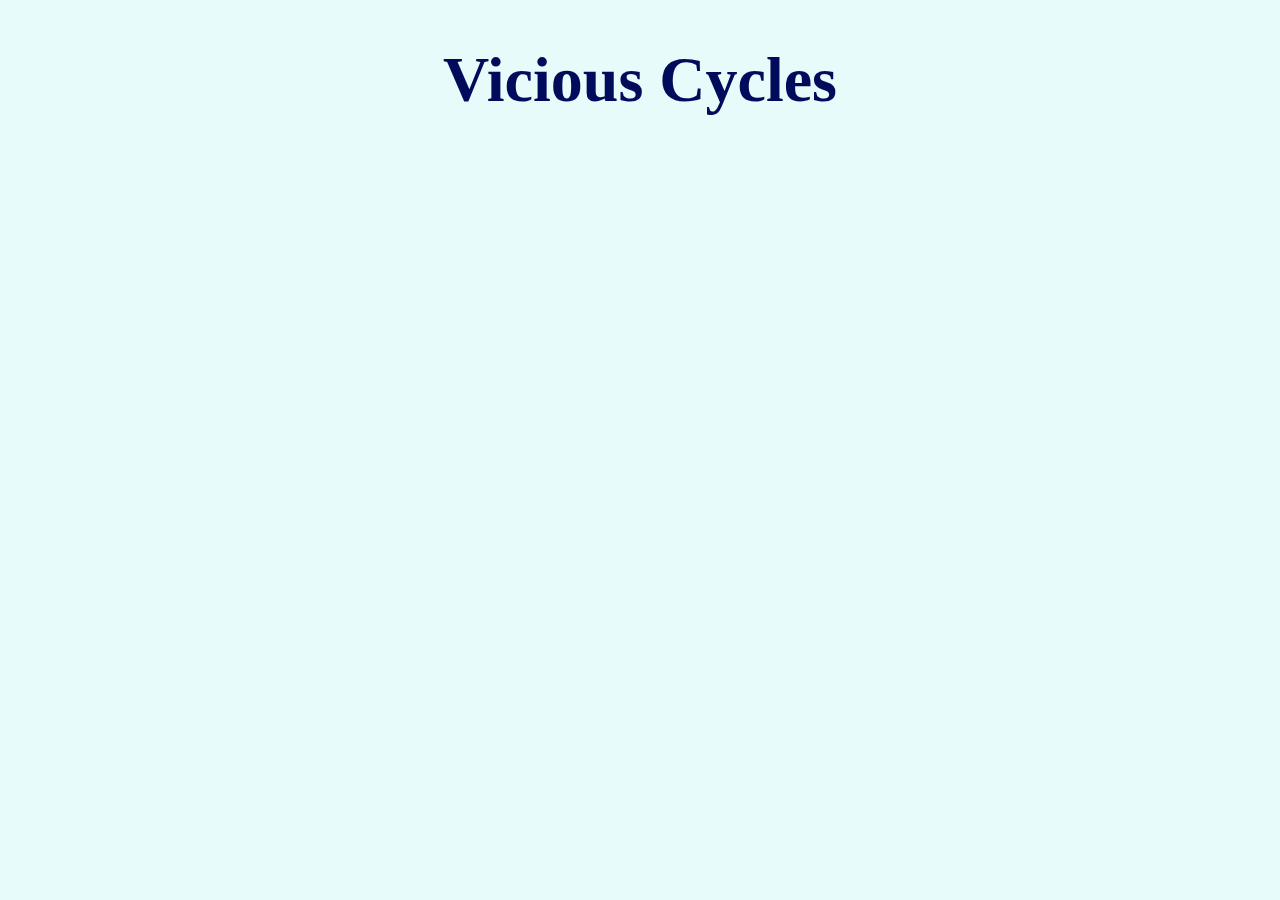
<file: index.html>
<!DOCTYPE html>
<html lang="en">
    <head>
       <meta charset="utf_8">
       <meta name="description" content="Vicious Cycles
       ">
       <title>Vicious Cycles</title>
       <link rel="stylesheet" href="styles.css">
    </head>
</html>

<h1>Vicious Cycles</h1>
<body>

</body>
</file>
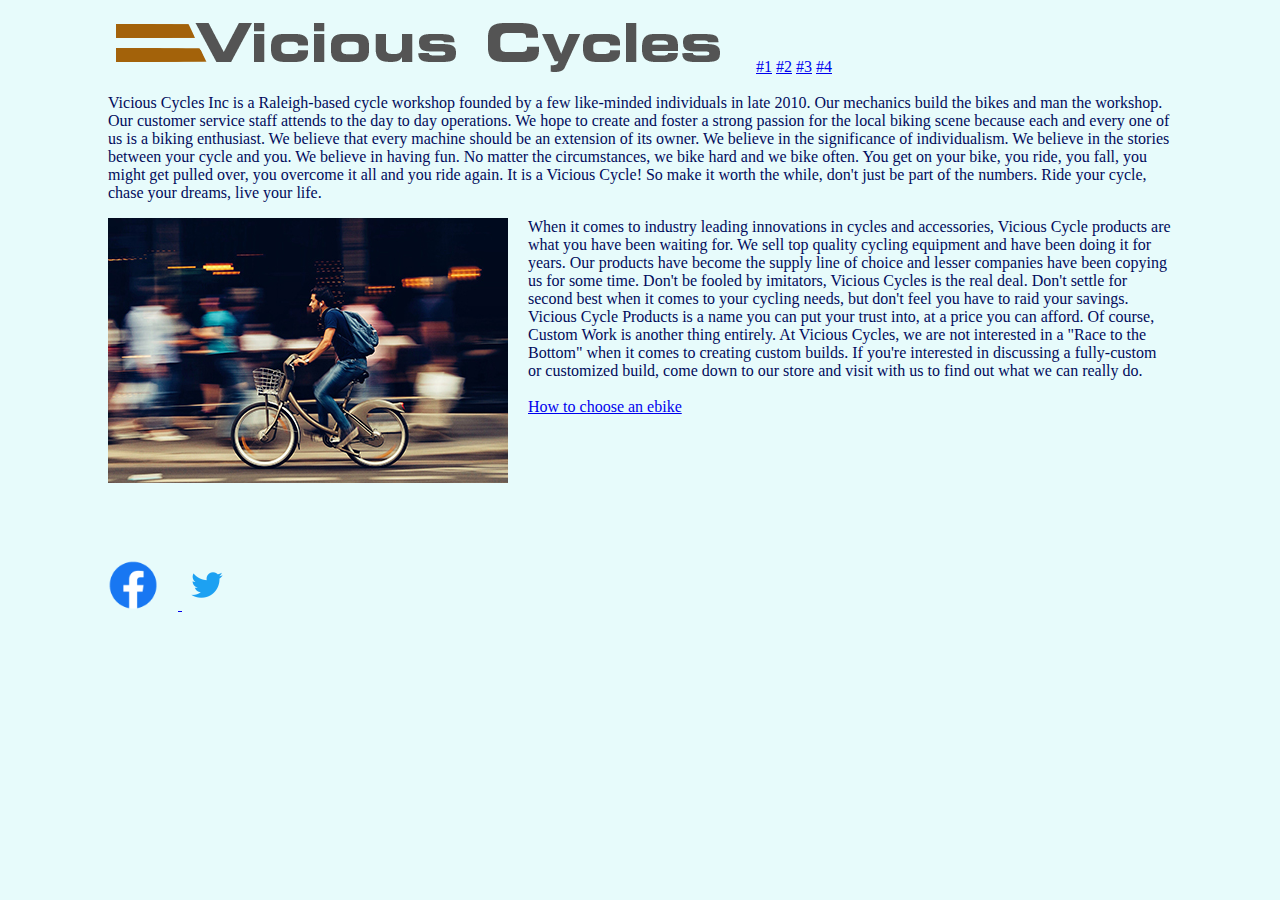
<file: Project1/index.html>
<!DOCTYPE html>
<html lang="en">
    <head>
       <meta charset="utf_8">
       <meta name="description" content="Vicious Cycles
       ">
       <title>Vicious Cycles</title>
       <link rel="stylesheet" href="styles.css">
    </head>
</html>

<body>
<p>
    <img src="Vicious-Cycle-Logo(1).png" style="max-width: 100%;height: auto;"  alt="Vicious cycle brand logo">
<a href="#1.html"> #1</a>
<a href="#2.html">#2</a>
<a href="#3.html">#3</a>
<a href="#4.html">#4</a>
<br>
<br>Vicious Cycles Inc is a Raleigh-based cycle workshop founded by a few like-minded individuals in late 2010. Our mechanics build the bikes and man the workshop. Our customer service staff attends to the day to day operations. 
We hope to create and foster a strong passion for the local biking scene because each and every one of us is a biking enthusiast.

We believe that every machine should be an extension of its owner. We believe in the significance of individualism. We believe in the stories between your cycle and you. We believe in having fun. No matter the circumstances, we bike hard and we bike often.

You get on your bike, you ride, you fall, you might get pulled over, you overcome it all and you ride again. It is a Vicious Cycle! So make it worth the while, don't just be part of the numbers. Ride your cycle, chase your dreams, live your life.
</p>
<img src="image1.jpg" max-width="400" alt="man riding e bike through crowded street" 
style="float:left;"> 
When it comes to industry leading innovations in cycles and accessories, Vicious Cycle products are what you have been waiting for. We sell top quality cycling equipment and have been doing it for years. Our products have become the supply line of 
choice and lesser companies have been copying us for some time. Don't be fooled by imitators, Vicious Cycles is the real deal. Don't settle for second best when it comes to your cycling needs, but don't feel you have to raid your savings. 
Vicious Cycle Products is a name you can put your trust into, at a price you can afford. Of course, Custom Work is another thing entirely. At Vicious Cycles, we are not interested in a "Race to the Bottom" when it comes to creating custom builds. 
If you're interested in discussing a fully-custom or customized build, come down to our store and visit with us to find out what we can really do.
</body>
<br> <br>
<a href="https://www.rei.com/learn/expert-advice/how-to-choose-an-ebike.html">How to choose an ebike</a>
<br> <br> <br> <br> <br> <br> <br> <br> <br>
<footer>
    <a href="https://www.facebook.com"> <img src="f_logo.png" width="50px" alt="facebook logo"> </a>
    <a href="https://twitter.com"> <img src="twitter.png" width="50px" alt="twitter logo"> </a>
</footer>
</file>
<file: styles.css>
html {
    background-color: #E7FBFB
    }
    h1 {
        font-size: 4em;
        color: #010B5B;
        text-align: center; 
    }
</file>
<file: Project1/styles.css>
html {
    background-color: #E7FBFB
    }
    body {
        color: #010B5B;
        font-family: Tahoma, serif;
        margin-left: 108px;
        margin-right: 108px;
    }
    
    h1 {
        font-size: 4em;
        color: #010B5B;
        text-align: center; 
    }
    img {
        padding-right: 20px;
    }
</file>
